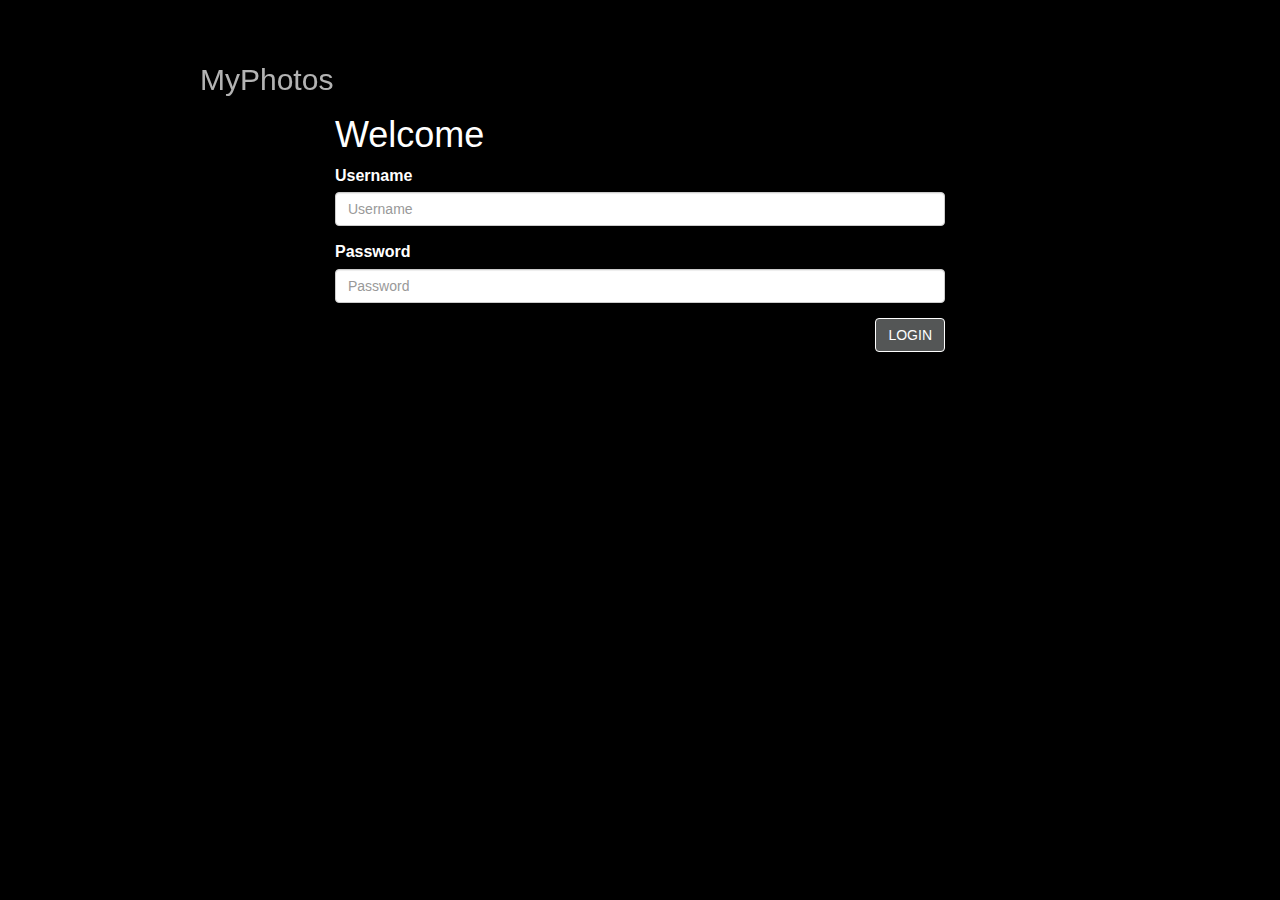
<file: src/resources/template/login.html>
<!--

MIT License

Copyright (c) 2021 LessTheory Academy

Permission is hereby granted, free of charge, to any person obtaining a copy
of this software and associated documentation files (the "Software"), to deal
in the Software without restriction, including without limitation the rights
to use, copy, modify, merge, publish, distribute, sublicense, and/or sell
copies of the Software, and to permit persons to whom the Software is
furnished to do so, subject to the following conditions:

The above copyright notice and this permission notice shall be included in all
copies or substantial portions of the Software.

THE SOFTWARE IS PROVIDED "AS IS", WITHOUT WARRANTY OF ANY KIND, EXPRESS OR
IMPLIED, INCLUDING BUT NOT LIMITED TO THE WARRANTIES OF MERCHANTABILITY,
FITNESS FOR A PARTICULAR PURPOSE AND NONINFRINGEMENT. IN NO EVENT SHALL THE
AUTHORS OR COPYRIGHT HOLDERS BE LIABLE FOR ANY CLAIM, DAMAGES OR OTHER
LIABILITY, WHETHER IN AN ACTION OF CONTRACT, TORT OR OTHERWISE, ARISING FROM,
OUT OF OR IN CONNECTION WITH THE SOFTWARE OR THE USE OR OTHER DEALINGS IN THE
SOFTWARE.

-->

<!DOCTYPE html>
<html lang="en">
	<head>
		<meta charset="UTF-8">
		<meta name="viewport" content="width=device-width, initial-scale=1.0">
		<title>MyPhotos - Login</title>
		
		<script src="https://cdnjs.cloudflare.com/ajax/libs/jquery/3.5.1/jquery.min.js" integrity="sha512-bLT0Qm9VnAYZDflyKcBaQ2gg0hSYNQrJ8RilYldYQ1FxQYoCLtUjuuRuZo+fjqhx/qtq/1itJ0C2ejDxltZVFg==" crossorigin="anonymous"></script>
		
		<link rel="stylesheet" href="https://cdnjs.cloudflare.com/ajax/libs/twitter-bootstrap/3.4.1/css/bootstrap.min.css" integrity="sha512-Dop/vW3iOtayerlYAqCgkVr2aTr2ErwwTYOvRFUpzl2VhCMJyjQF0Q9TjUXIo6JhuM/3i0vVEt2e/7QQmnHQqw==" crossorigin="anonymous" />
		
		<link rel="stylesheet" href="css/style.css">
		
		<script type="text/javascript">
			$(document).ready(function() {
		
				if(getUrlParameter("error")) {
					
					$(".bad-credentials").show();
				}
			});
			
			var getUrlParameter = function getUrlParameter(sParam) {
			    var sPageURL = window.location.search.substring(1),
			        sURLVariables = sPageURL.split('&'),
			        sParameterName,
			        i;

			    for (i = 0; i < sURLVariables.length; i++) {
			        sParameterName = sURLVariables[i].split('=');

			        if (sParameterName[0] === sParam) {
			            return sParameterName[1] === undefined ? true : decodeURIComponent(sParameterName[1]);
			        }
			    }
			};				
			
		</script>
		
	</head>
	<body>
	
		<header>
	
			<div>
				<a href="./">MyPhotos</a>
			</div>
	
		</header>
	
		<main class="admin">
	
			<h1>Welcome</h1>
			<form name='f' action="login" method='POST'>
			  <div class="form-group">
			    <label for="username">Username</label>
			    <input type="text" class="form-control" name="username" placeholder="Username">
			  </div>
			  <div class="form-group">
			    <label for="password">Password</label>
			    <input type="password" class="form-control" name="password" placeholder="Password">
			  </div>
			  
				<div class="alert alert-danger bad-credentials" role="alert" style="display:none">BAD CREDENTIALS</div>				  
			  
			  <div class="align-right">
				<button  name="submit" type="submit" class="btn btn-info">LOGIN</button>
			  </div>
			</form>						
	
		</main>
	
	
	</body>
</html>
</file>
<file: src/resources/template/css/style.css>
* {
    padding:0px;
    margin:0px;
    box-sizing: border-box;
}

.pointer {
	cursor:pointer;
}

a {
    color:#fff;
    text-decoration: none;
}         

/* Unvisited link  */
a:visited {color:#fff;} /* Visited link    */
a:hover {color:#fff;}   /* Mouse over link */
a:active {color:#fff;}  /* Selected link   */

.btn-info {
    color: #fff;
    background-color: #545656;
    border-color: #ffffff;
}

.btn-info.active.focus, .btn-info.active:focus, .btn-info.active:hover, .btn-info:active.focus, .btn-info:active:focus, .btn-info:active:hover, .open>.dropdown-toggle.btn-info.focus, .open>.dropdown-toggle.btn-info:focus, .open>.dropdown-toggle.btn-info:hover,
.btn-info:hover,
.btn-info:active,
.btn-info:focus,
.btn-info:visited {
    background-color: #323535;
    border-color: #ffffff;
}

.align-right {
	text-align:right;
}

body {
    background-color: black;
    color: #fff;
    font-family: Arial, Helvetica, sans-serif;
	font-size:16px;
}

header {
    position: fixed;
    width:100%;
    top:0px;
    left:0px;
    height:50px;
    z-index: 1;
    display: flex;
    justify-content: space-between;
    align-items: center;
    background-color: #000;
    opacity: 0.7;
    padding:80px 203px 10px 200px;
	font-size:30px;
}

main {
    margin:150px 200px;
}

.grid-item {
    position: relative;
	width: 14.28%; 
	border:5px solid black;
	transition: transform .2s;
}

.grid-item:hover {
	transform: scale(1.03);
	z-index:200;
}

.grid-item > i {
    position: absolute;
    top: 5px;
    right: 5px;
    cursor: pointer;
}

.grid-item img { 
	width: 100%; 
}

main.admin {
	max-width:610px;
	margin:115px auto;
}

.add-photo {
    display: inline-block;
    margin-bottom: 20px;
    cursor: pointer;
    padding: 5px 10px;
    border-radius: 5px;
}

.admin-table {
	border-spacing:0;
}

.admin-table thead th {
	border-bottom:2px solid #fff;
}

.admin-table tbody td {
	border-bottom:1px solid #fff;
}

.admin-table th,
.admin-table td {
	padding:30px;
}

.admin-table td:nth-child(3) {
    padding-left: 40px;
    padding-right: 40px;
}

.admin-table .edit,
.admin-table .delete {
	text-align:center;
}
</file>
